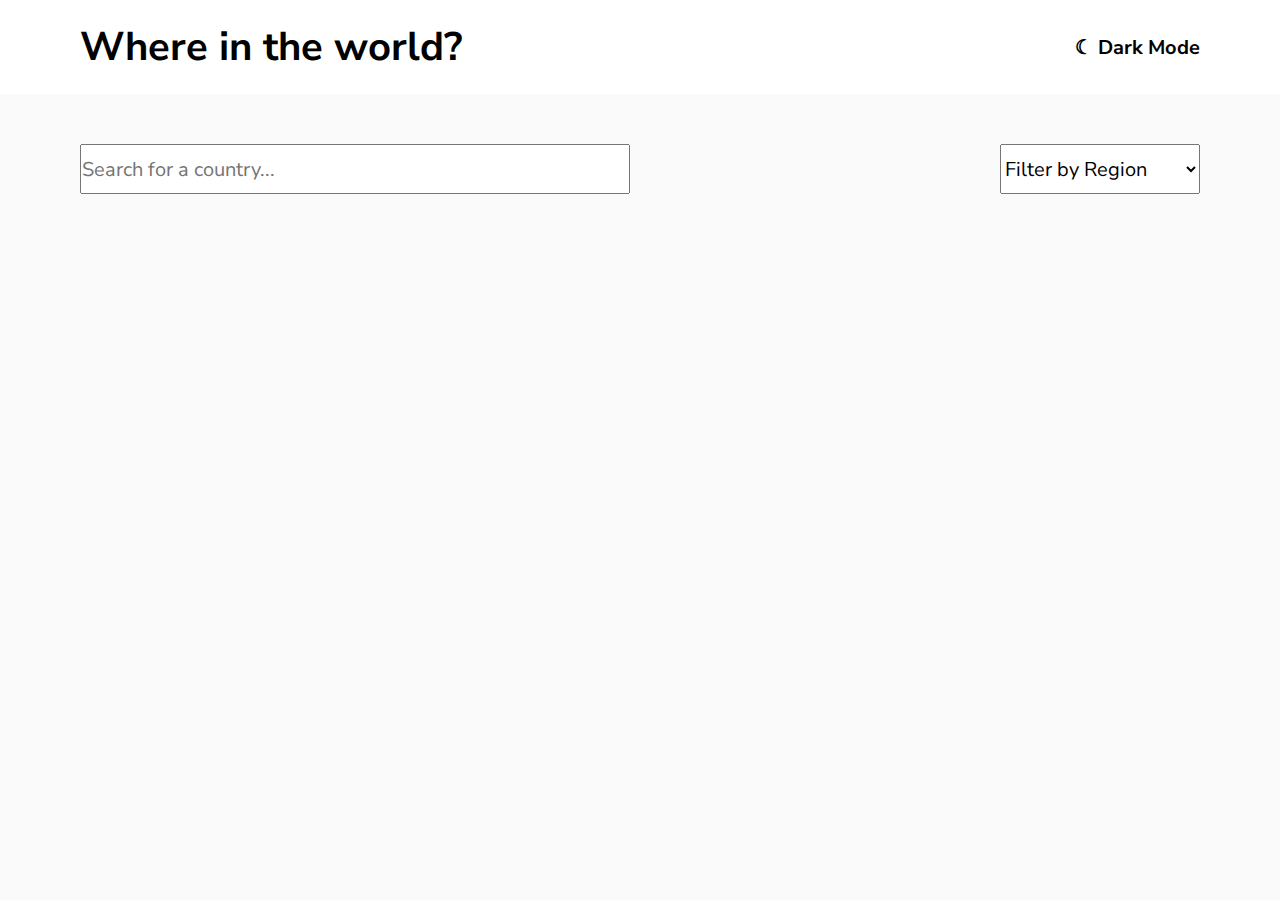
<file: index.html>
<!DOCTYPE html>
<html lang="en">
  <head>
    <meta charset="UTF-8" />
    <meta http-equiv="X-UA-Compatible" content="IE=edge" />
    <meta name="viewport" content="width=device-width, initial-scale=1.0" />
    <link rel="stylesheet" href="/src/css/icon-font.css" />
    <link rel="stylesheet" href="/src/style.css" />
    <script defer type="module" src="./src/script.js"></script>
    <title>REST Countries Project</title>
  </head>
  <body>
    <nav class="nav">
      <h1 class="nav__title">Where in the world?</h1>
      <button class="nav__dark-mode"><strong>&#9790; Dark Mode</strong></button>
    </nav>

    <main class="main">

    
      <!-- <header class="main-content__header">
        <a href="#" class="country-display_back-btn"
          >&larr; Back</a
        >
      </header>

      <section class="country-card">
        <figure class="country-card__img-container">
          <img
            src="https://flagcdn.com/be.svg"
            alt=""
            class="country-card__img"
          />
        </figure>
        <figcaption class="country-card_info">
          <h2 class="country-card__title">Belgium</h2>
          <div class="left-column column">
            <p class="country-card_native-name">
              <strong>Native name:</strong> Belgie
            </p>
            <p class="country-card_pop">
              <strong>Population:</strong> 11,319,511
            </p>
            <p class="country-card_region"><strong>Region:</strong> Europe</p>
            <p class="country-card_sub-region">
              <strong>Sub Region:</strong> Western Europe
            </p>
            <p class="country-card_capital">
              <strong>Capital:</strong> Brussels
            </p>
          </div>
          <div class="right-column column">
            <p class="country-card_domain">
              <strong>Top Level Domain:</strong> .be
            </p>
            <p class="country-card_currency">
              <strong>Currencies:</strong> Euro
            </p>
            <p class="country-card_pop">
              <strong>Languages:</strong> Dutch, French, German
            </p>
          </div>

          <div class="country-card__border-countries">
            <strong>Border Countries: </strong>
            <a class="border-country-btn">France</a>
            <a class="border-country-btn">Germany</a>
            <a class="border-country-btn">Netherlands</a>
          </div>
        </figcaption>
      </section> -->


      <!-- landing page --> 

      <!-- <header class="main-content__header">
        <form action="#" class="form">
          <input
            type="text"
            class="main-content__input country-query"
            placeholder="Search for a country..."
          />
          <select class="region-query" onchange="regionSelected()">
            <option value="" disabled selected hidden>Filter by Region</option>
            <option value="africa">Africa</option>
            <option value="americas">Americas</option>
            <option value="asia">Asia</option>
            <option value="europe">Europe</option>
            <option value="oceania">Oceania</option>
          </select>
        </form>
        <section class="card-grid"></section> -->

        <!-- One Card -->
        <!-- 
        <article class="card">
          <figure class="card__img-container">
            <img class="card__img" src="https://flagcdn.com/de.svg" alt="" />
          </figure>

          <figcaption class="card__info-container">
            <h3 class="card__title">Peru</h3>
            <p class="card__pop"><strong>Population:</strong> 32971846</p>
            <p class="card__region"><strong>Region:</strong> Americas</p>
            <p class="card__capital"><strong>Capital:</strong> Lima</p>
          </figcaption>
        </article>
         -->
      </section>
    </main>
  </body>
</html>
</file>
<file: src/css/icon-font.css>
@charset "UTF-8";

@font-face {
  font-family: "linea-basic-10";
  src:url("fonts/linea-basic-10.eot");
  src:url("fonts/linea-basic-10.eot?#iefix") format("embedded-opentype"),
    url("fonts/linea-basic-10.woff") format("woff"),
    url("fonts/linea-basic-10.ttf") format("truetype"),
    url("fonts/linea-basic-10.svg#linea-basic-10") format("svg");
  font-weight: normal;
  font-style: normal;

}

[data-icon]:before {
  font-family: "linea-basic-10" !important;
  content: attr(data-icon);
  font-style: normal !important;
  font-weight: normal !important;
  font-variant: normal !important;
  text-transform: none !important;
  speak: none;
  line-height: 1;
  -webkit-font-smoothing: antialiased;
  -moz-osx-font-smoothing: grayscale;
}

[class^="icon-"]:before,
[class*=" icon-"]:before {
  font-family: "linea-basic-10" !important;
  font-style: normal !important;
  font-weight: normal !important;
  font-variant: normal !important;
  text-transform: none !important;
  speak: none;
  line-height: 1;
  -webkit-font-smoothing: antialiased;
  -moz-osx-font-smoothing: grayscale;
}

.icon-basic-accelerator:before {
  content: "a";
}
.icon-basic-alarm:before {
  content: "b";
}
.icon-basic-anchor:before {
  content: "c";
}
.icon-basic-anticlockwise:before {
  content: "d";
}
.icon-basic-archive:before {
  content: "e";
}
.icon-basic-archive-full:before {
  content: "f";
}
.icon-basic-ban:before {
  content: "g";
}
.icon-basic-battery-charge:before {
  content: "h";
}
.icon-basic-battery-empty:before {
  content: "i";
}
.icon-basic-battery-full:before {
  content: "j";
}
.icon-basic-battery-half:before {
  content: "k";
}
.icon-basic-bolt:before {
  content: "l";
}
.icon-basic-book:before {
  content: "m";
}
.icon-basic-book-pen:before {
  content: "n";
}
.icon-basic-book-pencil:before {
  content: "o";
}
.icon-basic-bookmark:before {
  content: "p";
}
.icon-basic-calculator:before {
  content: "q";
}
.icon-basic-calendar:before {
  content: "r";
}
.icon-basic-cards-diamonds:before {
  content: "s";
}
.icon-basic-cards-hearts:before {
  content: "t";
}
.icon-basic-case:before {
  content: "u";
}
.icon-basic-chronometer:before {
  content: "v";
}
.icon-basic-clessidre:before {
  content: "w";
}
.icon-basic-clock:before {
  content: "x";
}
.icon-basic-clockwise:before {
  content: "y";
}
.icon-basic-cloud:before {
  content: "z";
}
.icon-basic-clubs:before {
  content: "A";
}
.icon-basic-compass:before {
  content: "B";
}
.icon-basic-cup:before {
  content: "C";
}
.icon-basic-diamonds:before {
  content: "D";
}
.icon-basic-display:before {
  content: "E";
}
.icon-basic-download:before {
  content: "F";
}
.icon-basic-exclamation:before {
  content: "G";
}
.icon-basic-eye:before {
  content: "H";
}
.icon-basic-eye-closed:before {
  content: "I";
}
.icon-basic-female:before {
  content: "J";
}
.icon-basic-flag1:before {
  content: "K";
}
.icon-basic-flag2:before {
  content: "L";
}
.icon-basic-floppydisk:before {
  content: "M";
}
.icon-basic-folder:before {
  content: "N";
}
.icon-basic-folder-multiple:before {
  content: "O";
}
.icon-basic-gear:before {
  content: "P";
}
.icon-basic-geolocalize-01:before {
  content: "Q";
}
.icon-basic-geolocalize-05:before {
  content: "R";
}
.icon-basic-globe:before {
  content: "S";
}
.icon-basic-gunsight:before {
  content: "T";
}
.icon-basic-hammer:before {
  content: "U";
}
.icon-basic-headset:before {
  content: "V";
}
.icon-basic-heart:before {
  content: "W";
}
.icon-basic-heart-broken:before {
  content: "X";
}
.icon-basic-helm:before {
  content: "Y";
}
.icon-basic-home:before {
  content: "Z";
}
.icon-basic-info:before {
  content: "0";
}
.icon-basic-ipod:before {
  content: "1";
}
.icon-basic-joypad:before {
  content: "2";
}
.icon-basic-key:before {
  content: "3";
}
.icon-basic-keyboard:before {
  content: "4";
}
.icon-basic-laptop:before {
  content: "5";
}
.icon-basic-life-buoy:before {
  content: "6";
}
.icon-basic-lightbulb:before {
  content: "7";
}
.icon-basic-link:before {
  content: "8";
}
.icon-basic-lock:before {
  content: "9";
}
.icon-basic-lock-open:before {
  content: "!";
}
.icon-basic-magic-mouse:before {
  content: "\"";
}
.icon-basic-magnifier:before {
  content: "#";
}
.icon-basic-magnifier-minus:before {
  content: "$";
}
.icon-basic-magnifier-plus:before {
  content: "%";
}
.icon-basic-mail:before {
  content: "&";
}
.icon-basic-mail-multiple:before {
  content: "'";
}
.icon-basic-mail-open:before {
  content: "(";
}
.icon-basic-mail-open-text:before {
  content: ")";
}
.icon-basic-male:before {
  content: "*";
}
.icon-basic-map:before {
  content: "+";
}
.icon-basic-message:before {
  content: ",";
}
.icon-basic-message-multiple:before {
  content: "-";
}
.icon-basic-message-txt:before {
  content: ".";
}
.icon-basic-mixer2:before {
  content: "/";
}
.icon-basic-mouse:before {
  content: ":";
}
.icon-basic-notebook:before {
  content: ";";
}
.icon-basic-notebook-pen:before {
  content: "<";
}
.icon-basic-notebook-pencil:before {
  content: "=";
}
.icon-basic-paperplane:before {
  content: ">";
}
.icon-basic-pencil-ruler:before {
  content: "?";
}
.icon-basic-pencil-ruler-pen:before {
  content: "@";
}
.icon-basic-photo:before {
  content: "[";
}
.icon-basic-picture:before {
  content: "]";
}
.icon-basic-picture-multiple:before {
  content: "^";
}
.icon-basic-pin1:before {
  content: "_";
}
.icon-basic-pin2:before {
  content: "`";
}
.icon-basic-postcard:before {
  content: "{";
}
.icon-basic-postcard-multiple:before {
  content: "|";
}
.icon-basic-printer:before {
  content: "}";
}
.icon-basic-question:before {
  content: "~";
}
.icon-basic-rss:before {
  content: "\\";
}
.icon-basic-server:before {
  content: "\e000";
}
.icon-basic-server2:before {
  content: "\e001";
}
.icon-basic-server-cloud:before {
  content: "\e002";
}
.icon-basic-server-download:before {
  content: "\e003";
}
.icon-basic-server-upload:before {
  content: "\e004";
}
.icon-basic-settings:before {
  content: "\e005";
}
.icon-basic-share:before {
  content: "\e006";
}
.icon-basic-sheet:before {
  content: "\e007";
}
.icon-basic-sheet-multiple:before {
  content: "\e008";
}
.icon-basic-sheet-pen:before {
  content: "\e009";
}
.icon-basic-sheet-pencil:before {
  content: "\e00a";
}
.icon-basic-sheet-txt:before {
  content: "\e00b";
}
.icon-basic-signs:before {
  content: "\e00c";
}
.icon-basic-smartphone:before {
  content: "\e00d";
}
.icon-basic-spades:before {
  content: "\e00e";
}
.icon-basic-spread:before {
  content: "\e00f";
}
.icon-basic-spread-bookmark:before {
  content: "\e010";
}
.icon-basic-spread-text:before {
  content: "\e011";
}
.icon-basic-spread-text-bookmark:before {
  content: "\e012";
}
.icon-basic-star:before {
  content: "\e013";
}
.icon-basic-tablet:before {
  content: "\e014";
}
.icon-basic-target:before {
  content: "\e015";
}
.icon-basic-todo:before {
  content: "\e016";
}
.icon-basic-todo-pen:before {
  content: "\e017";
}
.icon-basic-todo-pencil:before {
  content: "\e018";
}
.icon-basic-todo-txt:before {
  content: "\e019";
}
.icon-basic-todolist-pen:before {
  content: "\e01a";
}
.icon-basic-todolist-pencil:before {
  content: "\e01b";
}
.icon-basic-trashcan:before {
  content: "\e01c";
}
.icon-basic-trashcan-full:before {
  content: "\e01d";
}
.icon-basic-trashcan-refresh:before {
  content: "\e01e";
}
.icon-basic-trashcan-remove:before {
  content: "\e01f";
}
.icon-basic-upload:before {
  content: "\e020";
}
.icon-basic-usb:before {
  content: "\e021";
}
.icon-basic-video:before {
  content: "\e022";
}
.icon-basic-watch:before {
  content: "\e023";
}
.icon-basic-webpage:before {
  content: "\e024";
}
.icon-basic-webpage-img-txt:before {
  content: "\e025";
}
.icon-basic-webpage-multiple:before {
  content: "\e026";
}
.icon-basic-webpage-txt:before {
  content: "\e027";
}
.icon-basic-world:before {
  content: "\e028";
}
</file>
<file: src/style.css>
@import url("https://fonts.googleapis.com/css2?family=Nunito+Sans:wght@300;600;800&display=swap");
:root {
  --Light-Mode-Background: hsl(0, 0%, 98%);
  --white: hsl(0, 0%, 100%);
}
*,
*::after,
*::before {
  padding: 0;
  margin: 0;
  box-sizing: inherit;
}
html {
  font-size: 62.5%;
}
body {
  box-sizing: border-box;
  font-size: 2rem;
  font-family: "Nunito Sans", sans-serif;
  height: 100vh;
  background-color: var(--Light-Mode-Background);
}
/* Nav styles */
.nav {
  padding: 2rem 8rem;
  display: flex;
  justify-content: space-between;
  align-items: center;
  background-color: var(--white);
}
.nav__dark-mode {
  font-size: inherit;
  font-family: inherit;
  background-color: var(--white);
  border: none;
  cursor: pointer;
}
.main-content {
  display: flex;
  flex-direction: column;
  justify-content: center;
  align-items: center;
  position: relative;
}
.main {
  display: flex;
  justify-content: center;
  align-self: center;
  flex-direction: column;
}

.main-content__header {
  width: 100%;
  padding: 0 8rem;
  margin-top: 5rem;
}
/* Form styles */
.form {
  display: flex;
  justify-content: space-between;
  width: 100%;
}
.main-content__input {
  height: 5rem;
}
.country-query {
  font-size: inherit;
  font-family: inherit;
  width: 55rem;
}
.region-query {
  font-size: inherit;
  font-family: inherit;
  width: 20rem;
}
/* Grid Styles */
.card-grid {
  display: grid;
  grid-template-columns: 1fr 1fr 1fr 1fr;
  column-gap: 8rem;
  row-gap: 3rem;
  padding: 5rem;
}

/* Card Styles */
.card {
  width: auto;
  height: auto;
  background-color: var(--white);
  border-radius: 7px;
  overflow: hidden;
  box-shadow: 0 5px 10px -5px black;
  cursor: pointer;
  transition: all 0.25s;
}
.card:hover {
  transform: translateY(-10px);
  box-shadow: 0 10px 25px -10px black;
}
.card__info-container {
  padding: 2rem;
  height: auto;
}
.card__info-container p {
  line-height: 3rem;
}
.card__title {
  margin-bottom: 1rem;
}

.card__img-container {
  display: flex;
  justify-content: center;
  align-items: center;
  height: 20rem;
}
.card__img {
  width: 100%;
  height: 100%;
  object-fit: cover;
  overflow: hidden;
}

.hidden {
  opacity: 0;
  visibility: hidden;
  transition: all 0.25s;
}

/* Country ShowCase */
.country-display_back-btn {
  font-size: inherit;
  font-family: inherit;
  background-color: var(--white);
  border: none;
  cursor: pointer;
  padding: 1rem 3rem;
  box-shadow: 0 0 5px black;
  text-decoration: none;
  color: black;
}
.border-country-btn {
  font-size: inherit;
  font-family: inherit;
  background-color: var(--white);
  border: none;
  cursor: pointer;
  padding: 0.5rem 2rem;
  box-shadow: 0 0 2px black;
  text-decoration: none;
  color: black;
}
.country-card {
  height: 50rem;
  width: 100%;
  display: grid;
  grid-template-columns: 1fr 1fr;
  column-gap: 10rem;
  grid-template-rows: 100%;
  align-items: center;
  padding: 0 8rem;
  margin-top: 5rem;
}
.country-card__img-container {
  height: 100%;
  width: 100%;
  display: flex;
  justify-content: center;
  align-items: flex-start;
}
.country-card__img {
  width: 700px;
  height: 500px;
  object-fit: cover;
}
.country-card_info {
  height: 100%;
  width: 100%;
  display: grid;
  align-items: center;
  grid-template-columns: 1fr 1fr;
  grid-template-rows: 1fr 2fr 1fr;
}
.country-card__title {
  grid-column: span 2;
  align-self: flex-end;
}
.country-card__border-countries {
  grid-column: span 2;
  align-self: flex-end;
}
.border-country-btn {
  margin-top: 1rem;
}
.border-country-btn:not(:last-child) {
  margin-right: 2rem;
}
.column {
  line-height: 4rem;
}
.border-list {
  margin-bottom: 2rem;
}
</file>
